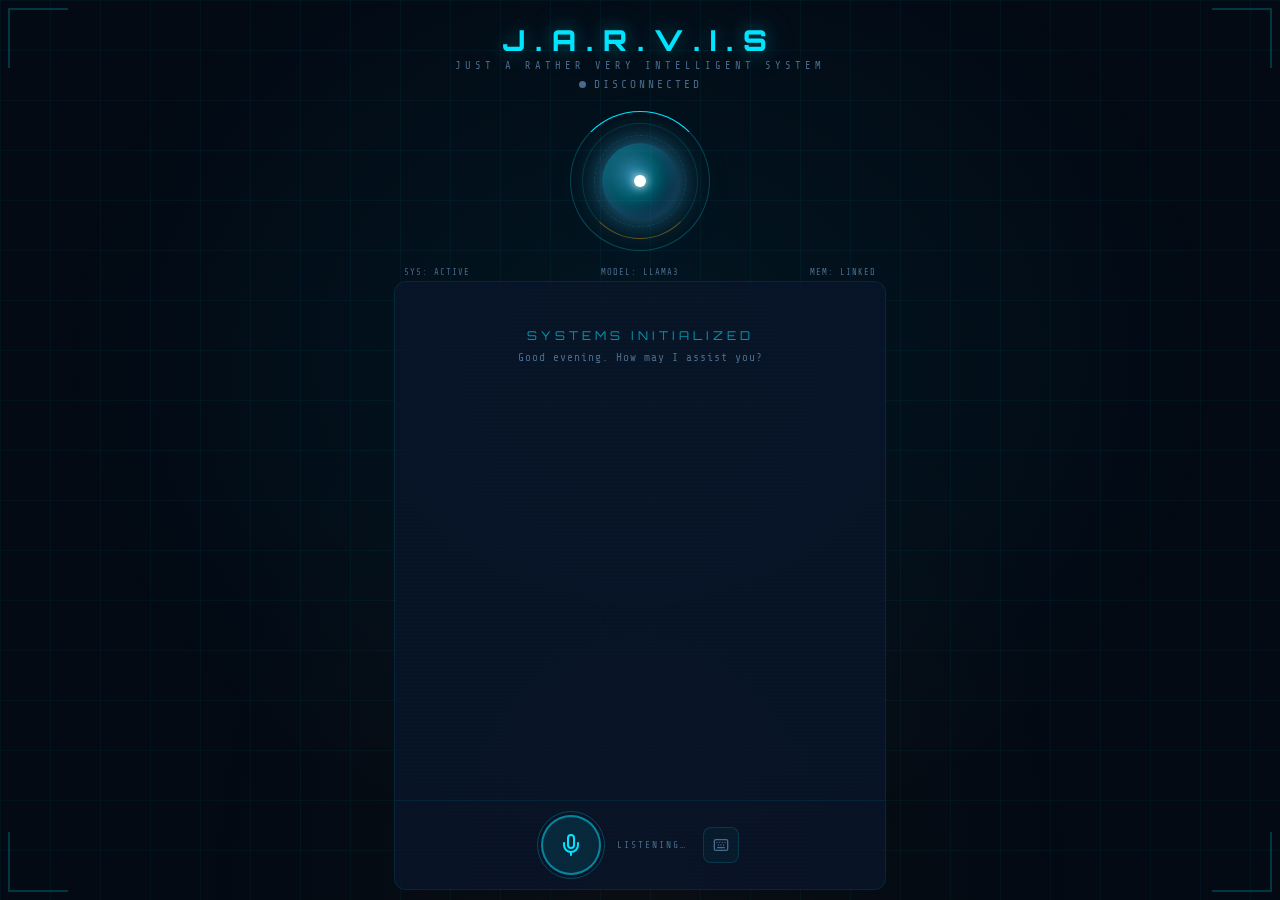
<file: static/index.html>
<!DOCTYPE html>
<html lang="en">

<head>
  <meta charset="UTF-8" />
  <meta name="viewport" content="width=device-width, initial-scale=1.0" />
  <title>J.A.R.V.I.S — AI Assistant</title>
  <meta name="description" content="J.A.R.V.I.S — Your personal AI voice assistant." />
  <link rel="stylesheet" href="/static/styles.css" />
</head>

<body>

  <!-- HUD Corner Brackets -->
  <div class="hud-corner tl"></div>
  <div class="hud-corner tr"></div>
  <div class="hud-corner bl"></div>
  <div class="hud-corner br"></div>

  <div class="app-container">

    <!-- Header -->
    <header class="header">
      <h1>J.A.R.V.I.S</h1>
      <div class="hud-subtitle">JUST A RATHER VERY INTELLIGENT SYSTEM</div>
      <div class="status-bar">
        <span class="status-dot active" id="statusDot"></span>
        <span class="status-text active" id="statusText">SYSTEM ONLINE</span>
      </div>
    </header>

    <!-- Arc Reactor Orb -->
    <div class="orb-section">
      <div class="arc-reactor" id="arcReactor">
        <div class="ring-outer"></div>
        <div class="ring-mid"></div>
        <div class="ring-inner"></div>
        <div class="core"></div>
      </div>
    </div>

    <!-- HUD Data Lines -->
    <div class="hud-data">
      <span>SYS: ACTIVE</span>
      <span>MODEL: LLAMA3</span>
      <span>MEM: LINKED</span>
    </div>

    <!-- Chat Panel -->
    <div class="chat-panel">
      <div class="chat-messages" id="chatMessages">
        <div class="welcome">
          <div class="greeting">SYSTEMS INITIALIZED</div>
          <div class="sub">Good evening. How may I assist you?</div>
        </div>
      </div>

      <!-- Controls Area -->
      <div class="controls-area">

        <!-- Voice Mode (DEFAULT — always listening) -->
        <div class="voice-controls" id="voiceControls">
          <!-- Mic on/off toggle -->
          <button class="mic-btn active-listening" id="micToggle" title="Tap to pause/resume listening">
            <svg id="micOnIcon" xmlns="http://www.w3.org/2000/svg" viewBox="0 0 24 24" fill="none" stroke="currentColor"
              stroke-width="2" stroke-linecap="round" stroke-linejoin="round">
              <path d="M12 2a3 3 0 0 0-3 3v7a3 3 0 0 0 6 0V5a3 3 0 0 0-3-3Z" />
              <path d="M19 10v2a7 7 0 0 1-14 0v-2" />
              <line x1="12" x2="12" y1="19" y2="22" />
            </svg>
            <svg id="micOffIcon" style="display:none" xmlns="http://www.w3.org/2000/svg" viewBox="0 0 24 24" fill="none"
              stroke="currentColor" stroke-width="2" stroke-linecap="round" stroke-linejoin="round">
              <line x1="2" x2="22" y1="2" y2="22" />
              <path d="M18.89 13.23A7.12 7.12 0 0 0 19 12v-2" />
              <path d="M5 10v2a7 7 0 0 0 12 5" />
              <path d="M15 9.34V5a3 3 0 0 0-5.68-1.33" />
              <path d="M9 9v3a3 3 0 0 0 5.12 2.12" />
              <line x1="12" x2="12" y1="19" y2="22" />
            </svg>
          </button>

          <span class="mic-label" id="micLabel">LISTENING…</span>

          <!-- Switch to Text Mode -->
          <button class="mode-toggle" id="toTextBtn" title="Switch to text input">
            <svg xmlns="http://www.w3.org/2000/svg" viewBox="0 0 24 24" fill="none" stroke="currentColor"
              stroke-width="2" stroke-linecap="round" stroke-linejoin="round">
              <rect x="2" y="4" width="20" height="16" rx="2" />
              <path d="M6 8h.01M10 8h.01M14 8h.01M18 8h.01M8 12h.01M12 12h.01M16 12h.01M7 16h10" />
            </svg>
          </button>
        </div>

        <!-- Text Mode (hidden by default) -->
        <div class="text-controls" id="textControls">
          <!-- Switch back to Voice Mode -->
          <button class="mode-toggle" id="toVoiceBtn" title="Switch to voice input">
            <svg xmlns="http://www.w3.org/2000/svg" viewBox="0 0 24 24" fill="none" stroke="currentColor"
              stroke-width="2" stroke-linecap="round" stroke-linejoin="round">
              <path d="M12 2a3 3 0 0 0-3 3v7a3 3 0 0 0 6 0V5a3 3 0 0 0-3-3Z" />
              <path d="M19 10v2a7 7 0 0 1-14 0v-2" />
              <line x1="12" x2="12" y1="19" y2="22" />
            </svg>
          </button>

          <input type="text" id="msgInput" placeholder="Type a message…" autocomplete="off" />

          <button class="btn-send" id="sendBtn" title="Send">
            <svg xmlns="http://www.w3.org/2000/svg" viewBox="0 0 24 24" fill="none" stroke="currentColor"
              stroke-width="2" stroke-linecap="round" stroke-linejoin="round">
              <line x1="22" x2="11" y1="2" y2="13" />
              <polygon points="22 2 15 22 11 13 2 9 22 2" />
            </svg>
          </button>
        </div>

      </div>
    </div>

  </div>

  <script src="/static/app.js"></script>
</body>

</html>
</file>
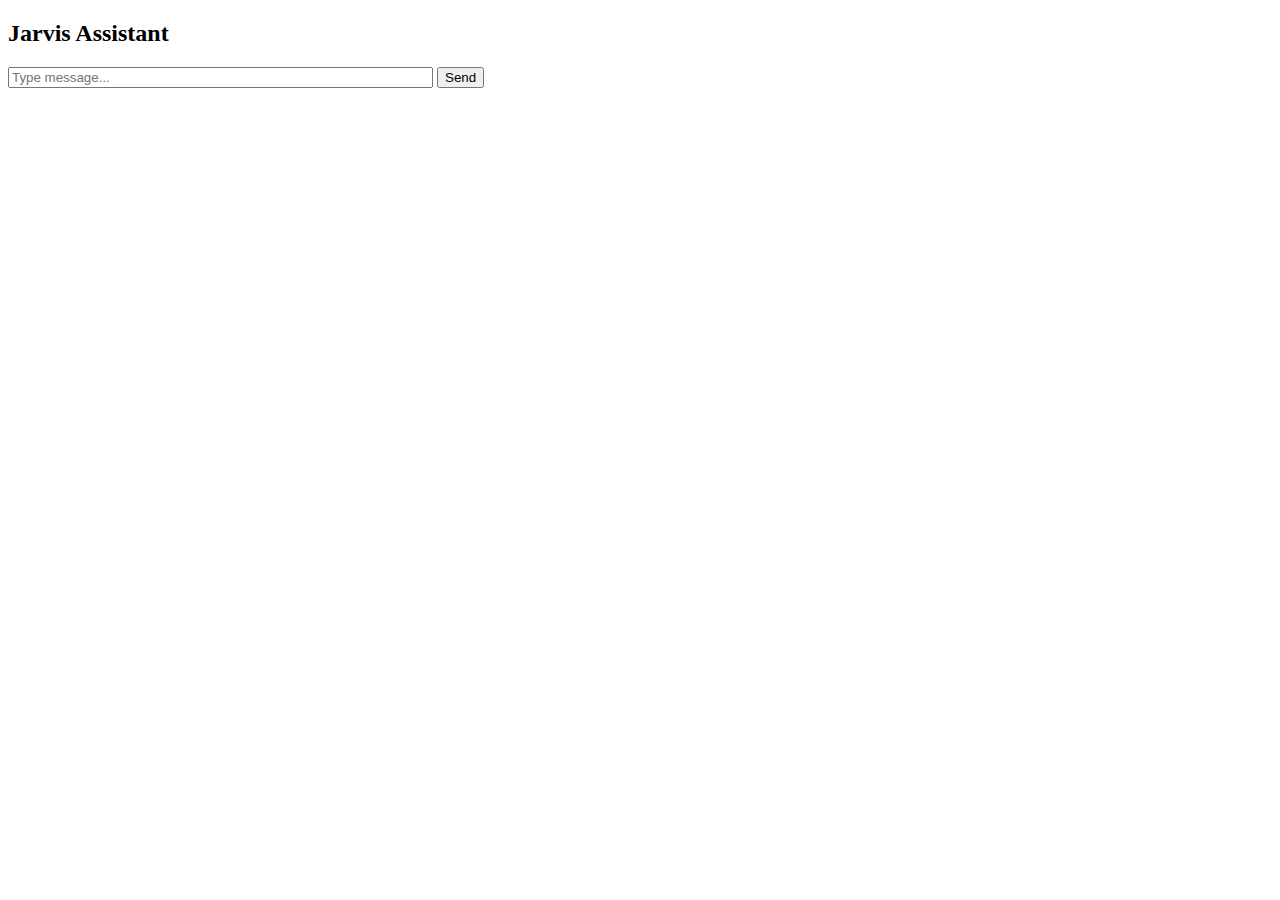
<file: ui.html>
<!DOCTYPE html>
<html>
<head>
  <title>Jarvis</title>
</head>
<body>
  <h2>Jarvis Assistant</h2>

  <input id="msg" type="text" placeholder="Type message..." size="50">
  <button onclick="send()">Send</button>

  <pre id="chat"></pre>

  <script>
    async function send() {
      let text = document.getElementById("msg").value;

      let res = await fetch("http://127.0.0.1:8000/chat", {
        method: "POST",
        headers: {"Content-Type": "application/json"},
        body: JSON.stringify({message: text})
      });

      let data = await res.json();
      document.getElementById("chat").textContent +=
        "\nYou: " + text + "\nJarvis: " + data.reply + "\n";
    }
  </script>
</body>
</html>
</file>
<file: static/styles.css>
/* ═══════════════════════════════════════════════════════════════════════
   J.A.R.V.I.S — Iron Man HUD UI
   ═══════════════════════════════════════════════════════════════════════ */

@import url('https://fonts.googleapis.com/css2?family=Orbitron:wght@400;500;600;700;800;900&family=Rajdhani:wght@300;400;500;600;700&family=Share+Tech+Mono&display=swap');

/* ─── CSS Variables ──────────────────────────────────────────────────── */
:root {
  --bg-primary: #030a14;
  --bg-hud: rgba(8, 20, 40, 0.85);
  --hud-cyan: #00e5ff;
  --hud-cyan-dim: rgba(0, 229, 255, 0.12);
  --hud-gold: #ffab00;
  --hud-gold-dim: rgba(255, 171, 0, 0.1);
  --hud-blue: #1e88e5;
  --hud-red: #ff3d00;
  --hud-red-dim: rgba(255, 61, 0, 0.15);
  --arc-core: #4fc3f7;
  --arc-glow: rgba(79, 195, 247, 0.5);
  --arc-ring: rgba(0, 229, 255, 0.25);
  --text-primary: #b0d4f1;
  --text-bright: #e0f0ff;
  --text-dim: #4a6a8a;
  --font-hud: 'Orbitron', monospace;
  --font-body: 'Rajdhani', sans-serif;
  --font-mono: 'Share Tech Mono', monospace;
  --transition: 0.3s cubic-bezier(0.4, 0, 0.2, 1);
}

/* ─── Reset ──────────────────────────────────────────────────────────── */
*,
*::before,
*::after {
  box-sizing: border-box;
  margin: 0;
  padding: 0;
}

html,
body {
  height: 100%;
  overflow: hidden;
}

body {
  font-family: var(--font-body);
  background: var(--bg-primary);
  color: var(--text-primary);
  display: flex;
  align-items: center;
  justify-content: center;
}

/* ─── Background: HUD grid + radial glow ─────────────────────────────── */
body::before {
  content: '';
  position: fixed;
  inset: 0;
  background:
    radial-gradient(ellipse at 50% 40%, rgba(0, 229, 255, 0.06) 0%, transparent 65%),
    radial-gradient(ellipse at 50% 100%, rgba(255, 171, 0, 0.03) 0%, transparent 50%);
  z-index: -2;
}

body::after {
  content: '';
  position: fixed;
  inset: 0;
  background-image:
    linear-gradient(rgba(0, 229, 255, 0.04) 1px, transparent 1px),
    linear-gradient(90deg, rgba(0, 229, 255, 0.04) 1px, transparent 1px);
  background-size: 50px 50px;
  z-index: -1;
  animation: grid-scroll 20s linear infinite;
}

@keyframes grid-scroll {
  0% {
    transform: translateY(0);
  }

  100% {
    transform: translateY(50px);
  }
}

/* ─── App Container ──────────────────────────────────────────────────── */
.app-container {
  width: 100%;
  max-width: 520px;
  height: 100vh;
  display: flex;
  flex-direction: column;
  padding: 12px 14px 10px;
  position: relative;
}

/* ─── HUD Corner Decorations ─────────────────────────────────────────── */
.hud-corner {
  position: fixed;
  width: 60px;
  height: 60px;
  border-color: rgba(0, 229, 255, 0.2);
  border-style: solid;
  border-width: 0;
  pointer-events: none;
}

.hud-corner.tl {
  top: 8px;
  left: 8px;
  border-top-width: 2px;
  border-left-width: 2px;
}

.hud-corner.tr {
  top: 8px;
  right: 8px;
  border-top-width: 2px;
  border-right-width: 2px;
}

.hud-corner.bl {
  bottom: 8px;
  left: 8px;
  border-bottom-width: 2px;
  border-left-width: 2px;
}

.hud-corner.br {
  bottom: 8px;
  right: 8px;
  border-bottom-width: 2px;
  border-right-width: 2px;
}

/* ─── Header ─────────────────────────────────────────────────────────── */
.header {
  text-align: center;
  padding: 10px 0 4px;
  flex-shrink: 0;
}

.header h1 {
  font-family: var(--font-hud);
  font-size: 1.8rem;
  font-weight: 800;
  letter-spacing: 10px;
  text-transform: uppercase;
  color: var(--hud-cyan);
  text-shadow: 0 0 20px rgba(0, 229, 255, 0.4), 0 0 60px rgba(0, 229, 255, 0.15);
}

.hud-subtitle {
  font-family: var(--font-mono);
  font-size: 0.65rem;
  color: var(--text-dim);
  letter-spacing: 4px;
  margin-top: 2px;
}

.status-bar {
  display: flex;
  align-items: center;
  justify-content: center;
  gap: 8px;
  margin-top: 6px;
}

.status-dot {
  width: 7px;
  height: 7px;
  border-radius: 50%;
  background: var(--text-dim);
  transition: var(--transition);
}

.status-dot.active {
  background: var(--hud-cyan);
  box-shadow: 0 0 10px var(--hud-cyan), 0 0 20px rgba(0, 229, 255, 0.3);
  animation: dot-pulse 2s ease-in-out infinite;
}

@keyframes dot-pulse {

  0%,
  100% {
    opacity: 1;
  }

  50% {
    opacity: 0.4;
  }
}

.status-text {
  font-family: var(--font-mono);
  font-size: 0.7rem;
  letter-spacing: 3px;
  text-transform: uppercase;
  color: var(--text-dim);
  transition: var(--transition);
}

.status-text.active {
  color: var(--hud-cyan);
}

/* ─── Arc Reactor Orb ────────────────────────────────────────────────── */
.orb-section {
  display: flex;
  justify-content: center;
  align-items: center;
  padding: 16px 0;
  flex-shrink: 0;
  position: relative;
}

.arc-reactor {
  position: relative;
  width: 140px;
  height: 140px;
}

/* Outer spinning ring */
.arc-reactor .ring-outer {
  position: absolute;
  inset: 0;
  border-radius: 50%;
  border: 1.5px solid var(--arc-ring);
  border-top-color: var(--hud-cyan);
  animation: spin 8s linear infinite;
}

.arc-reactor .ring-mid {
  position: absolute;
  inset: 12px;
  border-radius: 50%;
  border: 1px solid rgba(0, 229, 255, 0.15);
  border-bottom-color: rgba(255, 171, 0, 0.4);
  animation: spin 5s linear infinite reverse;
}

.arc-reactor .ring-inner {
  position: absolute;
  inset: 24px;
  border-radius: 50%;
  border: 1px dashed rgba(0, 229, 255, 0.12);
  animation: spin 12s linear infinite;
}

@keyframes spin {
  0% {
    transform: rotate(0deg);
  }

  100% {
    transform: rotate(360deg);
  }
}

/* Core */
.arc-reactor .core {
  position: absolute;
  inset: 32px;
  border-radius: 50%;
  background: radial-gradient(circle at 40% 40%,
      rgba(79, 195, 247, 0.6),
      rgba(0, 229, 255, 0.3) 40%,
      rgba(30, 136, 229, 0.15) 70%,
      transparent 100%);
  box-shadow:
    0 0 30px var(--arc-glow),
    0 0 60px rgba(0, 229, 255, 0.15),
    inset 0 0 20px rgba(79, 195, 247, 0.3);
  animation: core-breathe 3s ease-in-out infinite;
}

@keyframes core-breathe {

  0%,
  100% {
    transform: scale(1);
    opacity: 0.9;
  }

  50% {
    transform: scale(1.06);
    opacity: 1;
  }
}

/* Core dot */
.arc-reactor .core::after {
  content: '';
  position: absolute;
  top: 50%;
  left: 50%;
  width: 12px;
  height: 12px;
  border-radius: 50%;
  background: #fff;
  transform: translate(-50%, -50%);
  box-shadow: 0 0 8px #fff, 0 0 20px var(--hud-cyan);
  animation: core-dot 2s ease-in-out infinite;
}

@keyframes core-dot {

  0%,
  100% {
    opacity: 0.8;
  }

  50% {
    opacity: 1;
  }
}

/* ─── Arc Reactor States ─────────────────────────────────────────────── */
.arc-reactor.listening .core {
  background: radial-gradient(circle at 40% 40%,
      rgba(0, 229, 255, 0.8),
      rgba(79, 195, 247, 0.5) 40%,
      rgba(30, 136, 229, 0.3) 70%,
      transparent 100%);
  box-shadow:
    0 0 50px rgba(0, 229, 255, 0.5),
    0 0 100px rgba(0, 229, 255, 0.2),
    inset 0 0 30px rgba(79, 195, 247, 0.4);
  animation: core-listen 0.8s ease-in-out infinite;
}

@keyframes core-listen {

  0%,
  100% {
    transform: scale(1);
  }

  50% {
    transform: scale(1.12);
  }
}

.arc-reactor.listening .ring-outer {
  border-top-color: var(--hud-cyan);
  border-right-color: var(--hud-cyan);
  animation-duration: 2s;
}

.arc-reactor.thinking .core {
  background: radial-gradient(circle at 40% 40%,
      rgba(255, 171, 0, 0.6),
      rgba(255, 193, 7, 0.3) 40%,
      rgba(255, 111, 0, 0.15) 70%,
      transparent 100%);
  box-shadow:
    0 0 40px rgba(255, 171, 0, 0.4),
    0 0 80px rgba(255, 171, 0, 0.15),
    inset 0 0 25px rgba(255, 193, 7, 0.3);
  animation: core-think 1.5s linear infinite;
}

@keyframes core-think {
  0% {
    transform: scale(1) rotate(0deg);
  }

  50% {
    transform: scale(1.05) rotate(180deg);
  }

  100% {
    transform: scale(1) rotate(360deg);
  }
}

.arc-reactor.thinking .ring-outer {
  animation-duration: 1s;
}

.arc-reactor.thinking .ring-mid {
  animation-duration: 0.7s;
}

.arc-reactor.speaking .core {
  background: radial-gradient(circle at 40% 40%,
      rgba(0, 230, 118, 0.6),
      rgba(0, 200, 83, 0.35) 40%,
      rgba(0, 150, 60, 0.15) 70%,
      transparent 100%);
  box-shadow:
    0 0 40px rgba(0, 230, 118, 0.4),
    0 0 80px rgba(0, 230, 118, 0.15),
    inset 0 0 25px rgba(0, 230, 118, 0.3);
  animation: core-speak 0.5s ease-in-out infinite;
}

@keyframes core-speak {

  0%,
  100% {
    transform: scale(1);
  }

  50% {
    transform: scale(1.08);
  }
}

/* ─── HUD Data Lines (decorative) ────────────────────────────────────── */
.hud-data {
  display: flex;
  justify-content: space-between;
  padding: 0 10px;
  margin-bottom: 4px;
  flex-shrink: 0;
}

.hud-data span {
  font-family: var(--font-mono);
  font-size: 0.55rem;
  color: var(--text-dim);
  letter-spacing: 1px;
}

/* ─── Chat Panel ─────────────────────────────────────────────────────── */
.chat-panel {
  flex: 1;
  min-height: 0;
  background: var(--bg-hud);
  border: 1px solid rgba(0, 229, 255, 0.1);
  border-radius: 12px;
  display: flex;
  flex-direction: column;
  overflow: hidden;
  position: relative;
}

/* Scanline overlay */
.chat-panel::after {
  content: '';
  position: absolute;
  inset: 0;
  background: repeating-linear-gradient(0deg,
      transparent,
      transparent 2px,
      rgba(0, 229, 255, 0.008) 2px,
      rgba(0, 229, 255, 0.008) 4px);
  pointer-events: none;
  border-radius: 12px;
}

.chat-messages {
  flex: 1;
  overflow-y: auto;
  padding: 16px;
  display: flex;
  flex-direction: column;
  gap: 10px;
  scroll-behavior: smooth;
}

.chat-messages::-webkit-scrollbar {
  width: 3px;
}

.chat-messages::-webkit-scrollbar-track {
  background: transparent;
}

.chat-messages::-webkit-scrollbar-thumb {
  background: rgba(0, 229, 255, 0.2);
  border-radius: 3px;
}

/* ─── Messages ───────────────────────────────────────────────────────── */
.message {
  max-width: 85%;
  padding: 10px 14px;
  border-radius: 10px;
  font-size: 0.9rem;
  line-height: 1.5;
  font-weight: 400;
  animation: msg-in 0.3s ease-out;
  word-wrap: break-word;
}

@keyframes msg-in {
  from {
    opacity: 0;
    transform: translateY(8px) scale(0.97);
  }

  to {
    opacity: 1;
    transform: translateY(0) scale(1);
  }
}

.message.user {
  align-self: flex-end;
  background: rgba(30, 136, 229, 0.12);
  border: 1px solid rgba(30, 136, 229, 0.25);
  color: #90caf9;
}

.message.jarvis {
  align-self: flex-start;
  background: rgba(0, 229, 255, 0.06);
  border: 1px solid rgba(0, 229, 255, 0.15);
  color: var(--text-bright);
}

.message.tool {
  align-self: flex-start;
  background: var(--hud-gold-dim);
  border: 1px solid rgba(255, 171, 0, 0.2);
  color: #ffd54f;
  font-family: var(--font-mono);
  font-size: 0.8rem;
}

.message .label {
  display: block;
  font-family: var(--font-hud);
  font-size: 0.55rem;
  font-weight: 600;
  letter-spacing: 3px;
  text-transform: uppercase;
  margin-bottom: 4px;
  opacity: 0.5;
}

.message.user .label {
  color: var(--hud-blue);
}

.message.jarvis .label {
  color: var(--hud-cyan);
}

.message.tool .label {
  color: var(--hud-gold);
}

.cursor-blink {
  display: inline-block;
  width: 2px;
  height: 1em;
  background: var(--hud-cyan);
  margin-left: 2px;
  vertical-align: text-bottom;
  animation: blink 0.6s step-end infinite;
}

@keyframes blink {
  50% {
    opacity: 0;
  }
}

/* ─── Welcome ────────────────────────────────────────────────────────── */
.welcome {
  text-align: center;
  padding: 30px 20px;
}

.welcome .greeting {
  font-family: var(--font-hud);
  font-size: 0.75rem;
  letter-spacing: 4px;
  color: var(--hud-cyan);
  opacity: 0.6;
  margin-bottom: 8px;
}

.welcome .sub {
  font-family: var(--font-mono);
  font-size: 0.7rem;
  color: var(--text-dim);
  letter-spacing: 1px;
}

/* ─── Bottom Controls ────────────────────────────────────────────────── */
.controls-area {
  display: flex;
  align-items: center;
  justify-content: center;
  gap: 16px;
  padding: 14px;
  border-top: 1px solid rgba(0, 229, 255, 0.08);
  flex-shrink: 0;
}

/* ─── Voice Mode (default) ───────────────────────────────────────────── */
.voice-controls {
  display: flex;
  align-items: center;
  gap: 16px;
  width: 100%;
  justify-content: center;
}

.mic-btn {
  width: 60px;
  height: 60px;
  border-radius: 50%;
  border: 2px solid rgba(0, 229, 255, 0.3);
  background: rgba(0, 229, 255, 0.06);
  color: var(--hud-cyan);
  display: flex;
  align-items: center;
  justify-content: center;
  cursor: pointer;
  transition: var(--transition);
  position: relative;
}

.mic-btn::before {
  content: '';
  position: absolute;
  inset: -6px;
  border-radius: 50%;
  border: 1px solid rgba(0, 229, 255, 0.1);
  transition: var(--transition);
}

.mic-btn:hover {
  background: rgba(0, 229, 255, 0.12);
  border-color: rgba(0, 229, 255, 0.5);
  transform: scale(1.05);
}

.mic-btn:active {
  transform: scale(0.95);
}

.mic-btn.recording {
  background: rgba(255, 61, 0, 0.15);
  border-color: rgba(255, 61, 0, 0.6);
  color: var(--hud-red);
  animation: rec-glow 1s ease-in-out infinite;
}

.mic-btn.recording::before {
  border-color: rgba(255, 61, 0, 0.3);
  animation: rec-ring 1s ease-in-out infinite;
}

@keyframes rec-glow {

  0%,
  100% {
    box-shadow: 0 0 15px rgba(255, 61, 0, 0.2);
  }

  50% {
    box-shadow: 0 0 30px rgba(255, 61, 0, 0.4);
  }
}

@keyframes rec-ring {

  0%,
  100% {
    transform: scale(1);
    opacity: 1;
  }

  50% {
    transform: scale(1.15);
    opacity: 0.5;
  }
}

.mic-btn svg {
  width: 24px;
  height: 24px;
}

/* Always-listening active state */
.mic-btn.active-listening {
  border-color: rgba(0, 229, 255, 0.5);
  background: rgba(0, 229, 255, 0.1);
  color: var(--hud-cyan);
  animation: listen-glow 2s ease-in-out infinite;
}

.mic-btn.active-listening::before {
  border-color: rgba(0, 229, 255, 0.25);
  animation: listen-ring 2s ease-in-out infinite;
}

@keyframes listen-glow {

  0%,
  100% {
    box-shadow: 0 0 15px rgba(0, 229, 255, 0.15);
  }

  50% {
    box-shadow: 0 0 30px rgba(0, 229, 255, 0.35);
  }
}

@keyframes listen-ring {

  0%,
  100% {
    transform: scale(1);
    opacity: 1;
  }

  50% {
    transform: scale(1.1);
    opacity: 0.6;
  }
}

/* Paused state */
.mic-btn.paused {
  border-color: rgba(255, 255, 255, 0.1);
  background: rgba(255, 255, 255, 0.03);
  color: var(--text-dim);
  animation: none;
}

.mic-btn.paused::before {
  border-color: rgba(255, 255, 255, 0.05);
  animation: none;
}

.mic-label {
  font-family: var(--font-mono);
  font-size: 0.6rem;
  color: var(--text-dim);
  letter-spacing: 2px;
  text-transform: uppercase;
}

/* Mode toggle buttons */
.mode-toggle {
  width: 36px;
  height: 36px;
  border-radius: 8px;
  border: 1px solid rgba(0, 229, 255, 0.15);
  background: rgba(0, 229, 255, 0.04);
  color: var(--text-dim);
  display: flex;
  align-items: center;
  justify-content: center;
  cursor: pointer;
  transition: var(--transition);
}

.mode-toggle:hover {
  background: rgba(0, 229, 255, 0.1);
  border-color: rgba(0, 229, 255, 0.3);
  color: var(--hud-cyan);
}

.mode-toggle svg {
  width: 16px;
  height: 16px;
}

/* ─── Text Mode ──────────────────────────────────────────────────────── */
.text-controls {
  display: none;
  align-items: center;
  gap: 8px;
  width: 100%;
}

.text-controls.active {
  display: flex;
}

.voice-controls.hidden {
  display: none;
}

.text-controls input {
  flex: 1;
  background: rgba(0, 229, 255, 0.04);
  border: 1px solid rgba(0, 229, 255, 0.12);
  border-radius: 20px;
  padding: 10px 16px;
  color: var(--text-bright);
  font-family: var(--font-body);
  font-size: 0.9rem;
  font-weight: 400;
  outline: none;
  transition: var(--transition);
}

.text-controls input::placeholder {
  color: var(--text-dim);
  font-weight: 400;
}

.text-controls input:focus {
  border-color: rgba(0, 229, 255, 0.3);
  box-shadow: 0 0 15px rgba(0, 229, 255, 0.06);
}

.btn-send {
  width: 40px;
  height: 40px;
  border-radius: 50%;
  border: 1.5px solid rgba(0, 229, 255, 0.3);
  background: rgba(0, 229, 255, 0.08);
  color: var(--hud-cyan);
  display: flex;
  align-items: center;
  justify-content: center;
  cursor: pointer;
  transition: var(--transition);
  flex-shrink: 0;
}

.btn-send:hover {
  background: rgba(0, 229, 255, 0.15);
  transform: scale(1.05);
  box-shadow: 0 0 15px rgba(0, 229, 255, 0.15);
}

.btn-send svg {
  width: 16px;
  height: 16px;
}

/* ─── Responsive ─────────────────────────────────────────────────────── */
@media (max-width: 560px) {
  .app-container {
    padding: 6px 8px 6px;
    max-width: 100%;
  }

  .header h1 {
    font-size: 1.4rem;
    letter-spacing: 6px;
  }

  .arc-reactor {
    width: 110px;
    height: 110px;
  }

  .hud-corner {
    width: 40px;
    height: 40px;
  }
}
</file>
